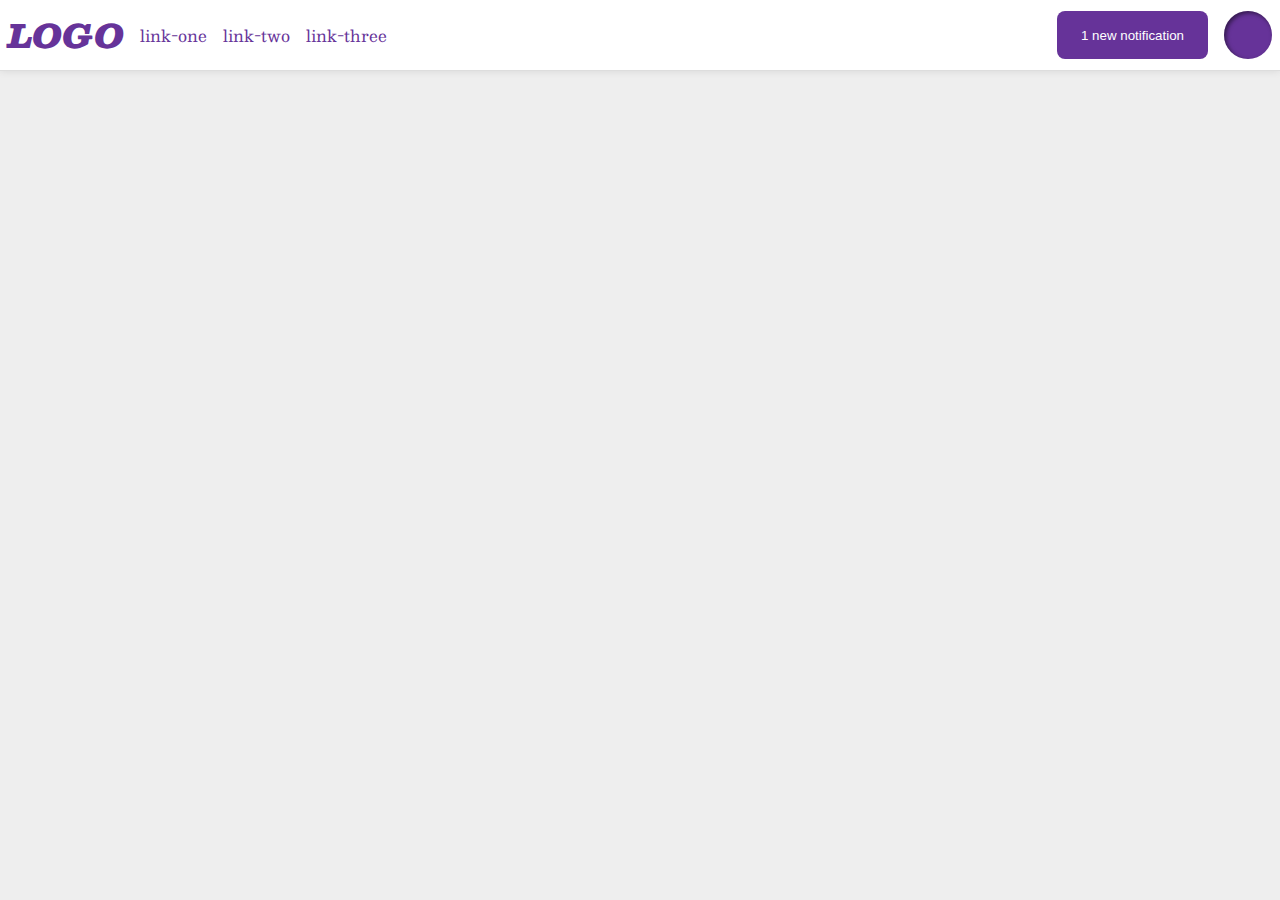
<file: flex/03-flex-header-2/index.html>
<!DOCTYPE html>
<html lang="en">
  <head>
    <meta charset="UTF-8">
    <meta http-equiv="X-UA-Compatible" content="IE=edge">
    <meta name="viewport" content="width=device-width, initial-scale=1.0">
    <title>Flex Header 2</title>
    <link rel="stylesheet" href="style.css">
  </head>
  <body>
    <div class="header">
      <div class="left">
        <div class="logo">
          LOGO
        </div>
        <ul class="links">
          <li><a href="google.com">link-one</a></li>
          <li><a href="google.com">link-two</a></li>
          <li><a href="google.com">link-three</a></li>
        </ul>
      </div>
      <div class="right">
        <button class="notifications">
          1 new notification
        </button>
        <div class="profile-image"></div>
      </div>
    </div>
  </body>
</html>
</file>
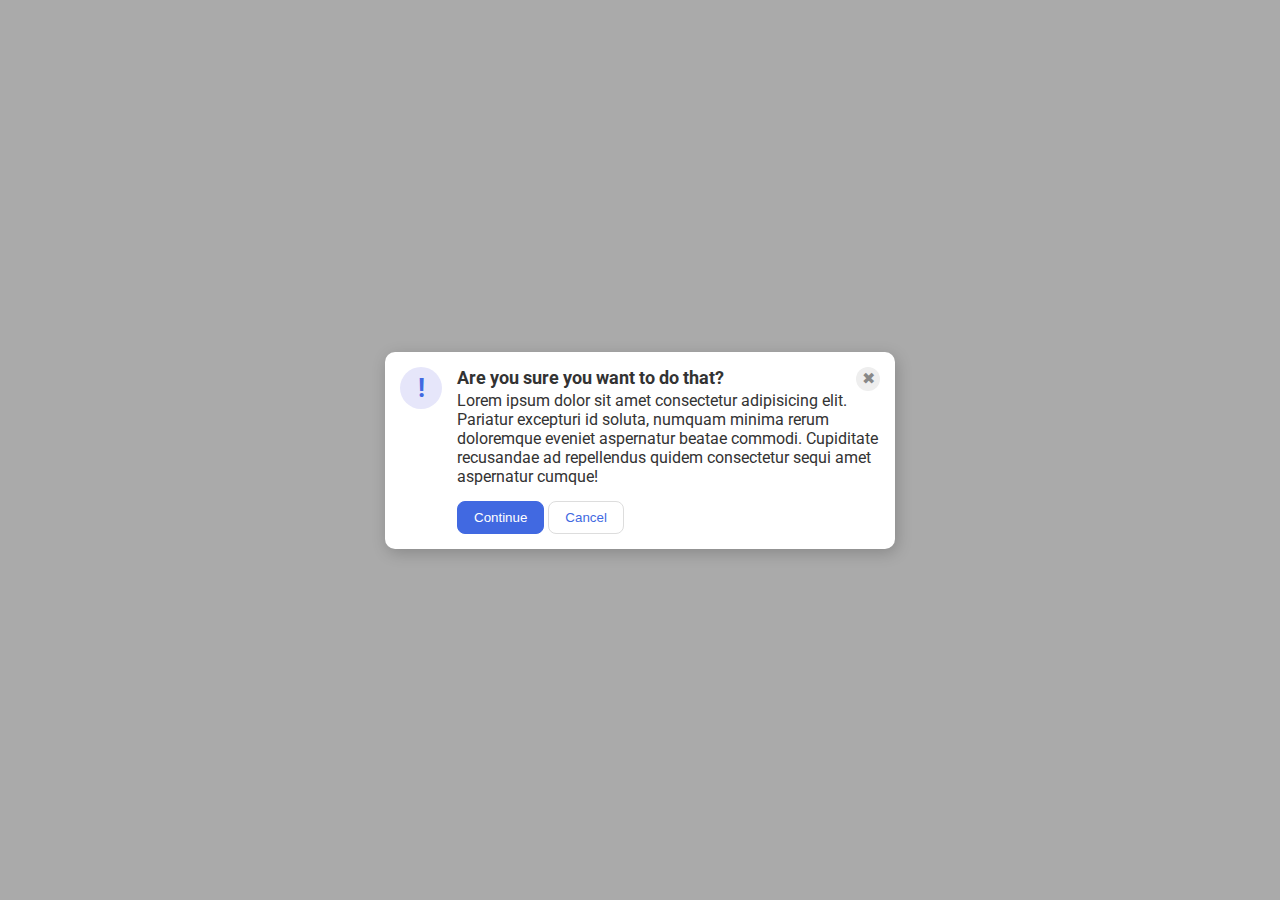
<file: flex/05-flex-modal/index.html>
<!DOCTYPE html>
<html lang="en">
  <head>
    <meta charset="UTF-8">
    <meta http-equiv="X-UA-Compatible" content="IE=edge">
    <meta name="viewport" content="width=device-width, initial-scale=1.0">
    <link rel="stylesheet" href="style.css">
    <title>Modal</title>
  </head>
  <body>
    <div class="modal">
      <div class="icon">!</div>
      <div class="right">
        <div class="top">
          <div class="header">Are you sure you want to do that?</div>
          <div class="close-button">✖</div>
        </div>
        <div class="text">Lorem ipsum dolor sit amet consectetur adipisicing elit. Pariatur excepturi id soluta, numquam minima rerum doloremque eveniet aspernatur beatae commodi. Cupiditate recusandae ad repellendus quidem consectetur sequi amet aspernatur cumque!</div>
        <button class="continue">Continue</button>
        <button class="cancel">Cancel</button>
      </div>
    </div>
  </body>
</html>
</file>
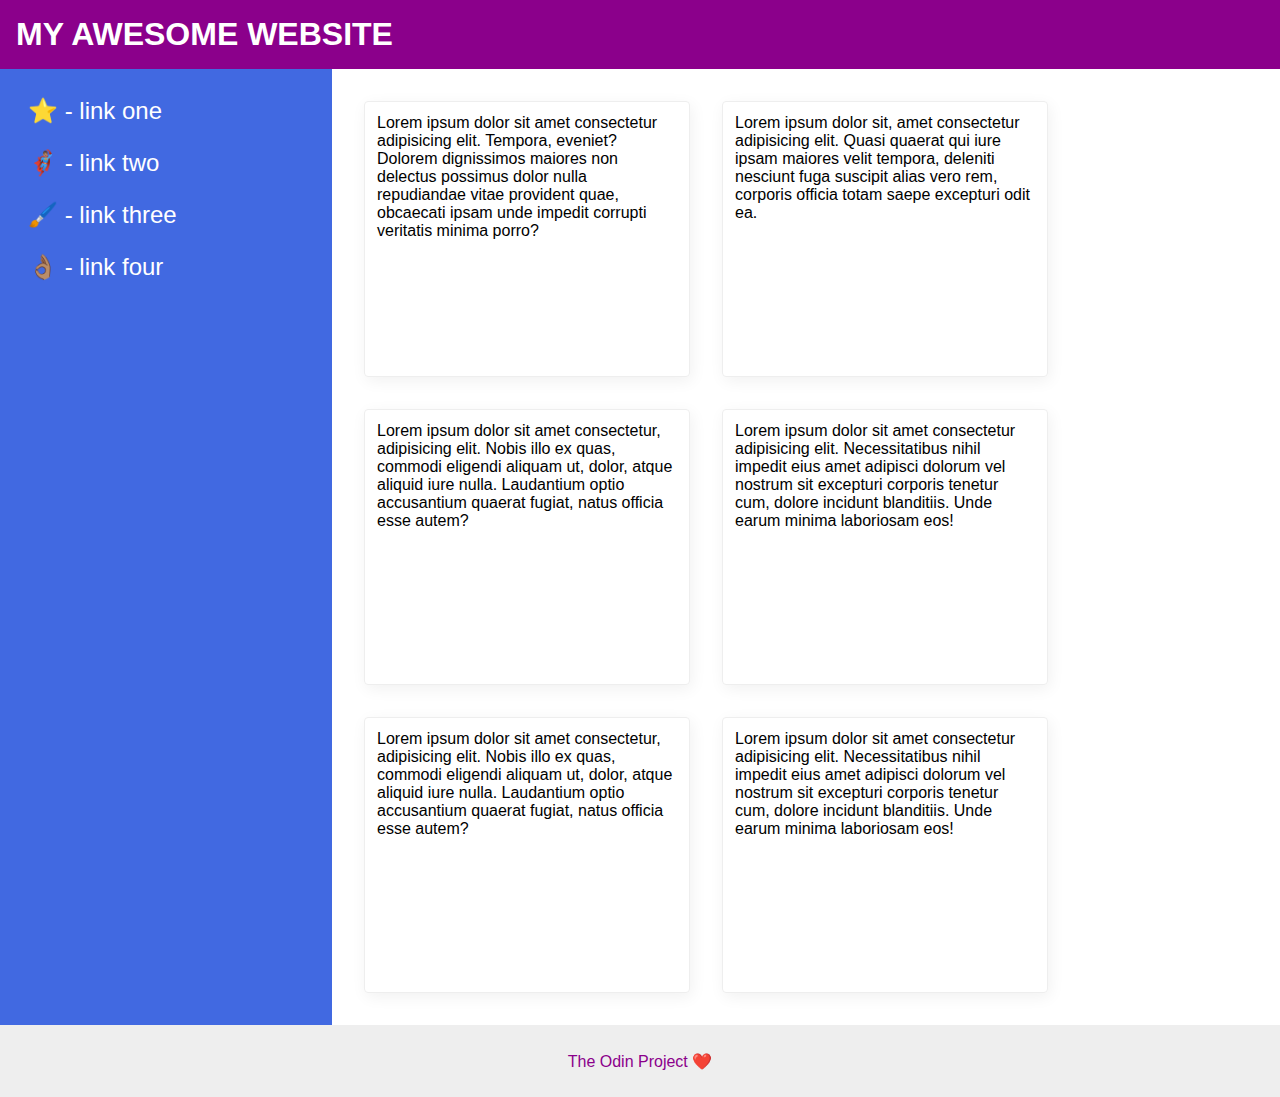
<file: flex/07-flex-layout-2/index.html>
<!DOCTYPE html>
<html lang="en">
  <head>
    <meta charset="UTF-8">
    <meta http-equiv="X-UA-Compatible" content="IE=edge">
    <meta name="viewport" content="width=device-width, initial-scale=1.0">
    <title>The Holy Grail</title>
    <link rel="stylesheet" href="style.css">
  </head>
  <body>
    <div class="header">
      MY AWESOME WEBSITE
    </div>
    <div class="content">
      <div class="sidebar">
        <ul>
          <li><a href="#">⭐ - link one</a></li>
          <li><a href="#">🦸🏽‍♂️ - link two</a></li>
          <li><a href="#">🖌️ - link three</a></li>
          <li><a href="#">👌🏽 - link four</a></li>
        </ul>
      </div>
      <div class="pinboard">
        <div class="card">Lorem ipsum dolor sit amet consectetur adipisicing elit. Tempora, eveniet? Dolorem dignissimos maiores non delectus possimus dolor nulla repudiandae vitae provident quae, obcaecati ipsam unde impedit corrupti veritatis minima porro?</div>
        <div class="card">Lorem ipsum dolor sit, amet consectetur adipisicing elit. Quasi quaerat qui iure ipsam maiores velit tempora, deleniti nesciunt fuga suscipit alias vero rem, corporis officia totam saepe excepturi odit ea.</div>
        <div class="card">Lorem ipsum dolor sit amet consectetur, adipisicing elit. Nobis illo ex quas, commodi eligendi aliquam ut, dolor, atque aliquid iure nulla. Laudantium optio accusantium quaerat fugiat, natus officia esse autem?</div>
        <div class="card">Lorem ipsum dolor sit amet consectetur adipisicing elit. Necessitatibus nihil impedit eius amet adipisci dolorum vel nostrum sit excepturi corporis tenetur cum, dolore incidunt blanditiis. Unde earum minima laboriosam eos!</div>
        <div class="card">Lorem ipsum dolor sit amet consectetur, adipisicing elit. Nobis illo ex quas, commodi eligendi aliquam ut, dolor, atque aliquid iure nulla. Laudantium optio accusantium quaerat fugiat, natus officia esse autem?</div>
        <div class="card">Lorem ipsum dolor sit amet consectetur adipisicing elit. Necessitatibus nihil impedit eius amet adipisci dolorum vel nostrum sit excepturi corporis tenetur cum, dolore incidunt blanditiis. Unde earum minima laboriosam eos!</div>
      </div>        
    </div>
    
    <div class="footer">
      The Odin Project ❤️
    </div>
  </body>
</html>
</file>
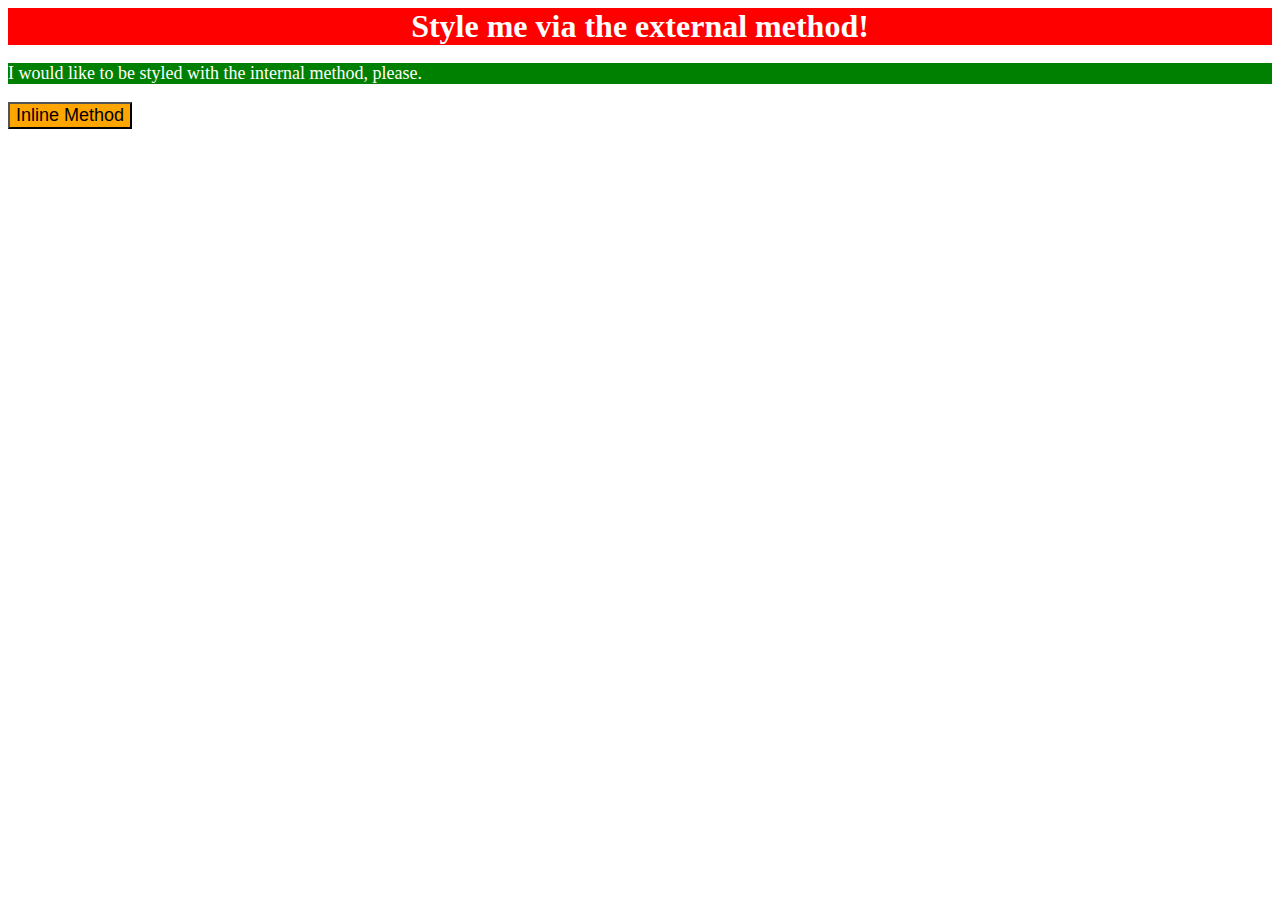
<file: foundations/01-css-methods/index.html>
<!DOCTYPE html>
<html lang="en">
  <head>
    <meta charset="UTF-8">
    <meta http-equiv="X-UA-Compatible" content="IE=edge">
    <meta name="viewport" content="width=device-width, initial-scale=1.0">
    <title>Methods for Adding CSS</title>
    <link rel="stylesheet" href="style.css">
    <style>
      p {
        background-color: green;
        color: white;
        font-size: 18px;
      }
    </style>
  </head>
  <body>
    <div>Style me via the external method!</div>
    <p>I would like to be styled with the internal method, please.</p>
    <button style="background-color: orange; font-size:18px;">Inline Method</button>
  </body>
</html>
</file>
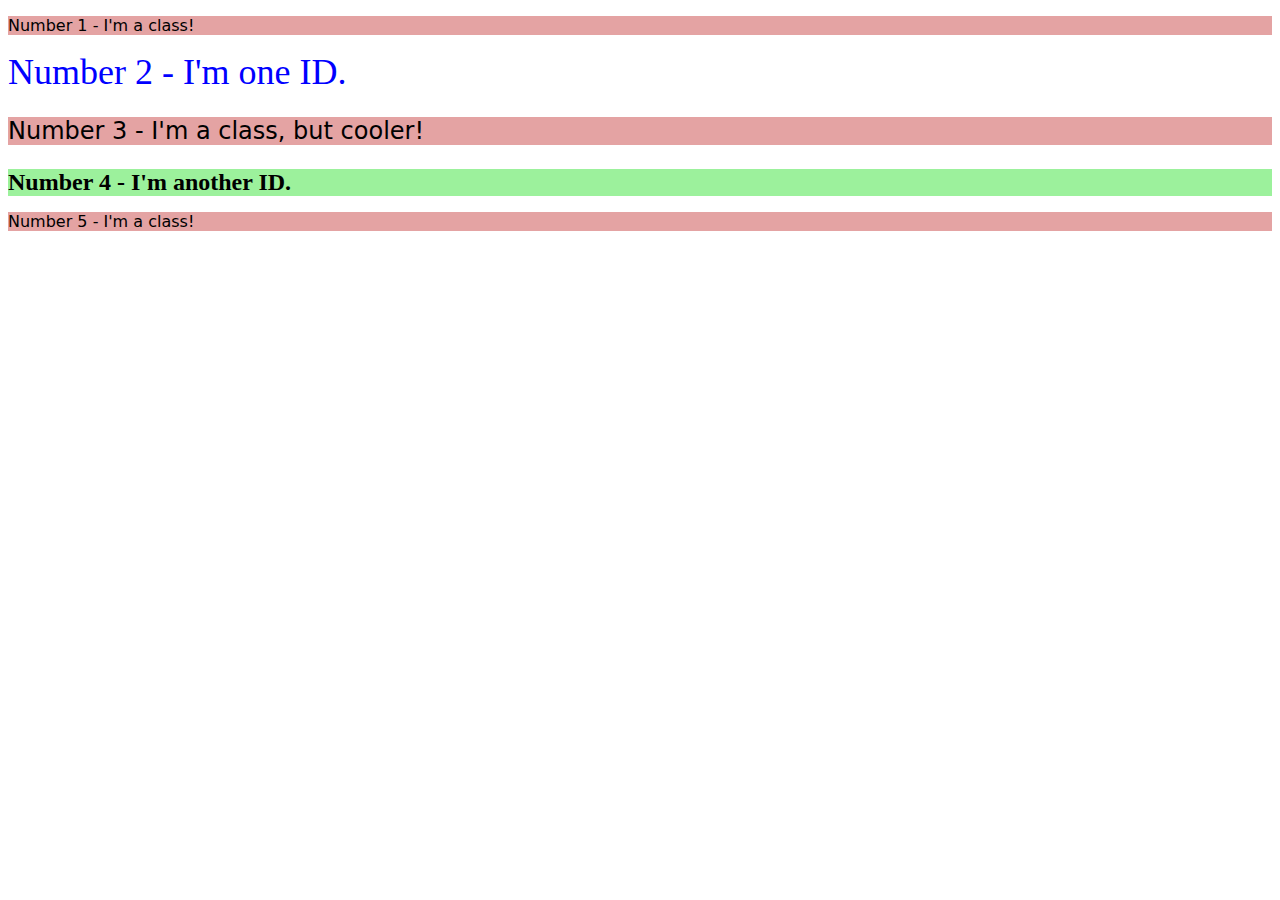
<file: foundations/02-class-id-selectors/index.html>
<!DOCTYPE html>
<html lang="en">
  <head>
    <meta charset="UTF-8">
    <meta http-equiv="X-UA-Compatible" content="IE=edge">
    <meta name="viewport" content="width=device-width, initial-scale=1.0">
    <title>Class and ID Selectors</title>
    <link rel="stylesheet" href="style.css">
  </head>
  <body>
    <p class="odd">Number 1 - I'm a class!</p>
    <div id="two">Number 2 - I'm one ID.</div>
    <p class="odd three">Number 3 - I'm a class, but cooler!</p>
    <div id="four">Number 4 - I'm another ID.</div>
    <p class="odd">Number 5 - I'm a class!</p>
  </body>
</html>
</file>
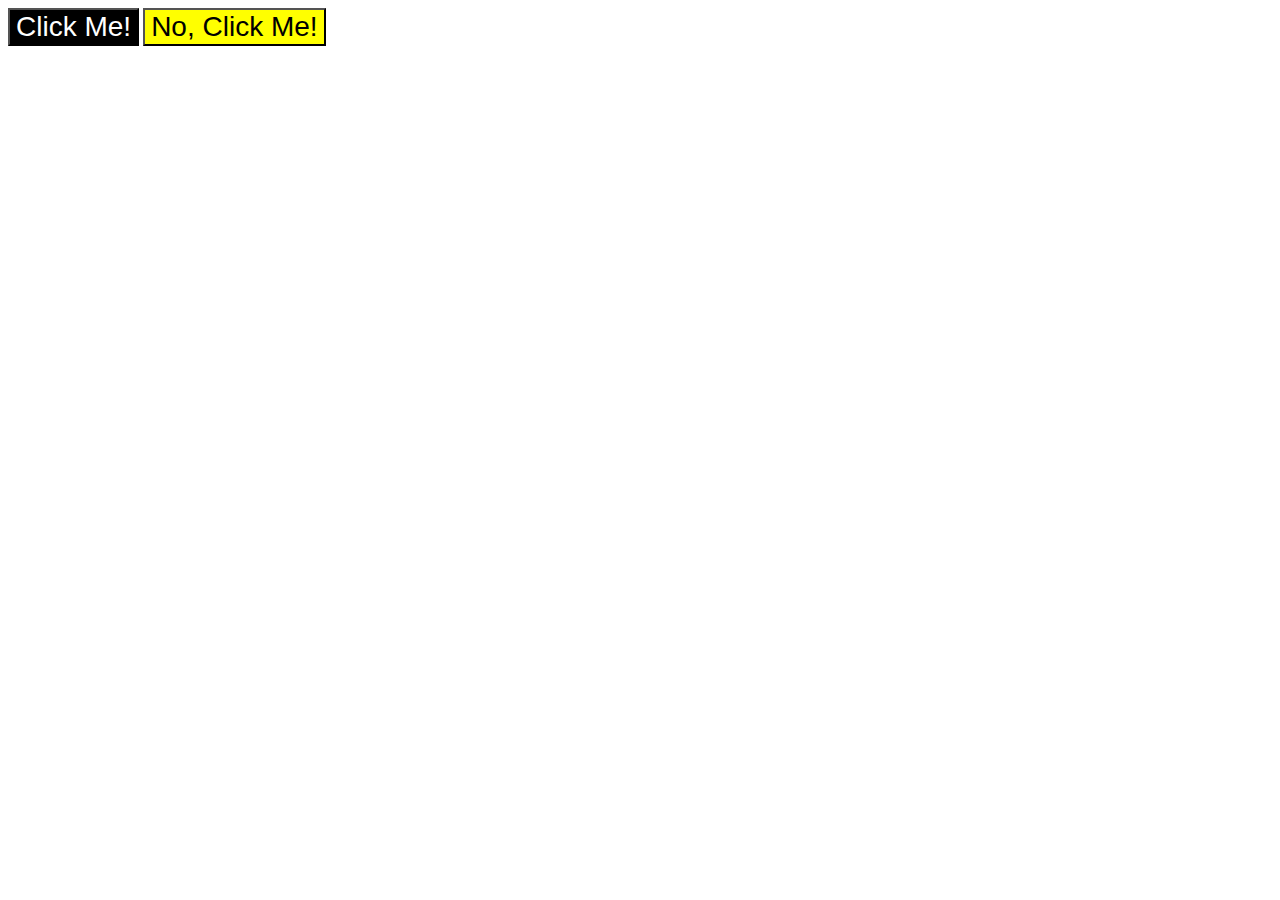
<file: foundations/03-grouping-selectors/index.html>
<!DOCTYPE html>
<html lang="en">
  <head>
    <meta charset="UTF-8">
    <meta http-equiv="X-UA-Compatible" content="IE=edge">
    <meta name="viewport" content="width=device-width, initial-scale=1.0">
    <title>Grouping Selectors</title>
    <link rel="stylesheet" href="style.css">
  </head>
  <body>
    <button class="first">Click Me!</button>
    <button class="second">No, Click Me!</button>
  </body>
</html>
</file>
<file: flex/03-flex-header-2/style.css>
/* this is some magical font-importing.  
you'll learn about it later. */
@import url('https://fonts.googleapis.com/css2?family=Besley:ital,wght@0,400;1,900&display=swap');

body {
  margin: 0;
  background: #eee;
  font-family: Besley, serif;
}

.header {
  background: white;
  border-bottom: 1px solid #ddd;
  box-shadow: 0 0 8px rgba(0,0,0,.1);
  display: flex;
  justify-content: space-between;
  align-items: center;
  padding: 8px;
}

.profile-image {
  background: rebeccapurple;
  box-shadow: inset 2px 2px 4px rgba(0,0,0,.5);
  border-radius: 50%;
  width: 48px;
  height:  48px;
}

.logo {
  color: rebeccapurple;
  font-size: 32px;
  font-weight: 900;
  font-style: italic;
}

button {
  border: none;
  border-radius: 8px;
  background: rebeccapurple;
  color: white;
  padding: 8px 24px;
}

a {
  /* this removes the line under our links */
  text-decoration: none;
  color: rebeccapurple;
}

ul {
  list-style-type: none;
  display: flex;
  padding: 0;
  margin: 0;
  gap: 16px;
  align-items: center;
}

.right {
  display: flex;
  gap: 16px;
}

.left {
  display: flex;
  gap: 16px;
}
</file>
<file: flex/05-flex-modal/style.css>
@import url('https://fonts.googleapis.com/css2?family=Roboto:wght@400;700&display=swap');

html, body {
  height: 100%;
}

body {
  font-family: Roboto, sans-serif;
  margin: 0;
  background: #aaa;
  color: #333;
  /* I'll give you this one for free lol */
  display: flex;
  align-items: center;
  justify-content: center;
}

.modal {
  background: white;
  width: 480px;
  border-radius: 10px;
  box-shadow: 2px 4px 16px rgba(0,0,0,.2);
  display: flex;
  padding: 15px;
  gap: 15px;
}

.icon {
  color: royalblue;
  font-size: 26px;
  font-weight: 700;
  background: lavender;
  width: 42px;
  height: 42px;
  border-radius: 50%;
  display: flex;
  align-items: center;
  justify-content: center;
  flex-shrink: 0;
}

.close-button {
  background: #eee;
  border-radius: 50%;
  color: #888;
  font-weight: 400;
  font-size: 16px;
  height: 24px;
  width: 24px;
  display: flex;
  align-items: center;
  justify-content: center;
}

button {
  padding: 8px 16px;
  border-radius: 8px;
}

button.continue {
  background: royalblue;
  border: 1px solid royalblue;
  color: white;
}

button.cancel {
  background: white;
  border: 1px solid #ddd;
  color: royalblue;
}

.top {
  display: flex;
  justify-content: space-between;
}

.text {
  margin-bottom: 15px;
}

.header {
  font-weight: bold;
  font-size: 18px;
}
</file>
<file: flex/07-flex-layout-2/style.css>
body {
  font-family: -apple-system, BlinkMacSystemFont, 'Segoe UI', Roboto, Oxygen, Ubuntu, Cantarell, 'Open Sans', 'Helvetica Neue', sans-serif;
  margin: 0;
  min-height: 100vh;
  display: flex;
  flex-direction: column;
}

.header {
  height: 72px;
  background: darkmagenta;
  color: white;
  font-size: 32px;
  font-weight: 900;
  padding: 16px;
  flex: 0;
}

.footer {
  height: 72px;
  background: #eee;
  color: darkmagenta;
  text-align: center;
  display: flex;
  align-items: center;
  justify-content: center;
}

.sidebar {
  width: 300px;
  background: royalblue;
  flex-shrink: 0;
  padding: 16px;
}

.card {
  border: 1px solid #eee;
  box-shadow: 2px 4px 16px rgba(0,0,0,.06);
  border-radius: 4px;
  height: 250px;
  width: 300px;
  flex-shrink: 1;
  padding: 12px;
}

.content {
  display: flex;
  flex: 1;
}

.pinboard {
  display: flex;
  flex-wrap: wrap;
  padding: 32px;
  gap: 32px;
}

ul {
  padding: 0;
  margin: 0;
}

li {
  list-style-type: none;
  padding: 12px;
}

a {
  text-decoration: none;
  color: white;
  font-size: 24px;
}
</file>
<file: foundations/01-css-methods/style.css>
div {
    background: red;
    color: white;
    font-size: 32px;
    text-align: center;
    font-weight: bold;
}
</file>
<file: foundations/02-class-id-selectors/style.css>
.odd {
    background-color: #e4a3a3;
    font-family: "Verdana", "DejaVu Sans", sans-serif;
}

#two {
    color: #0000ff;
    font-size: 36px;
}

.three {
    font-size: 24px;
}

#four {
    background-color: #9cf19c;
    font-size: 24px;
    font-weight: bold;
}
</file>
<file: foundations/03-grouping-selectors/style.css>
.first {
    background-color: hsl(0, 0%, 0%);
    color: #ffffff;
}

.second {
    background-color: rgb(255, 255, 0);
}

.first,
.second {
    font-size: 28px;
    font-family: "Helvetica", "Times New Roman", sans-serif;
}
</file>
